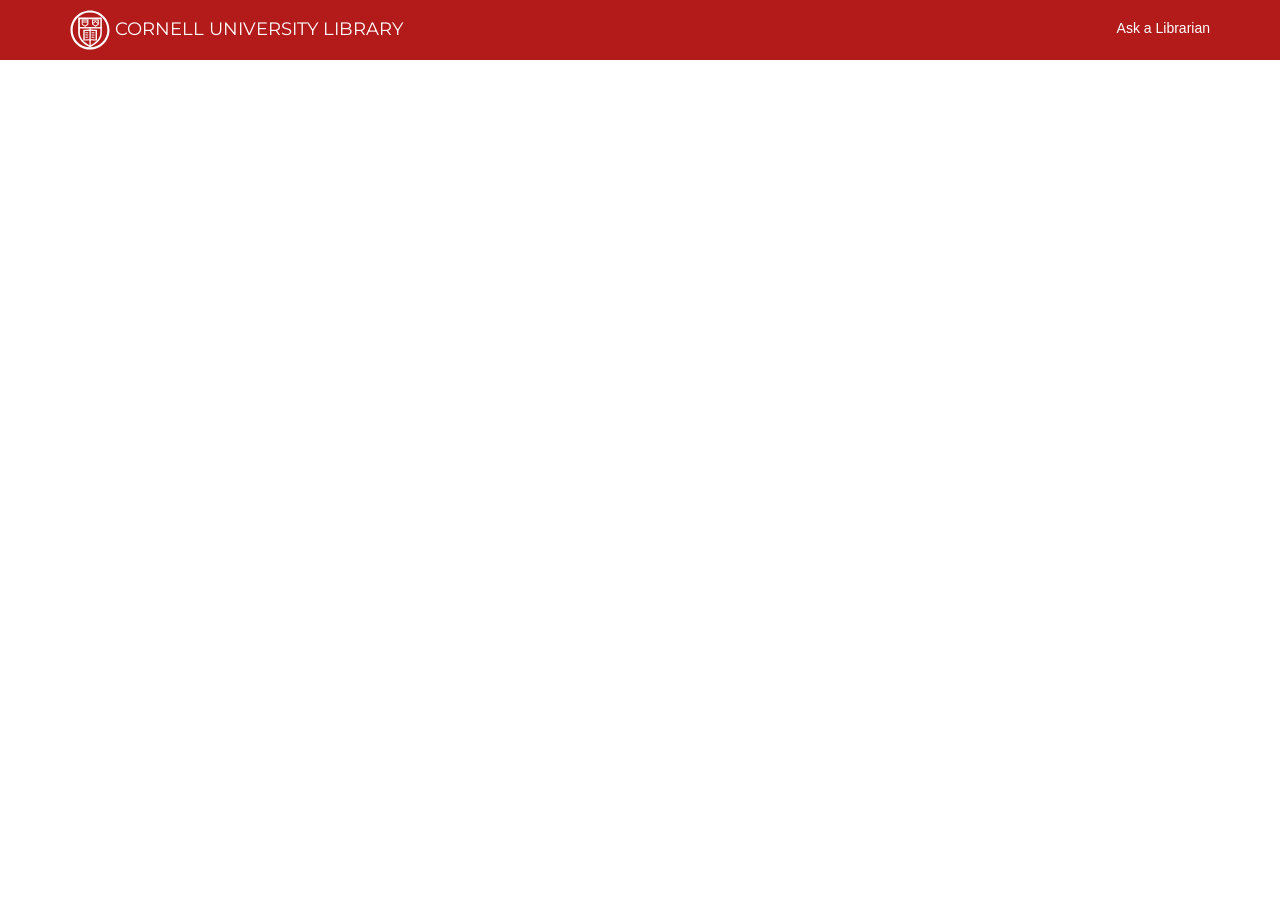
<file: option A - banner/index.html>
<!DOCTYPE html>
<html lang="en">
  <head>
    <meta charset="utf-8">
    <meta http-equiv="X-UA-Compatible" content="IE=edge">
    <meta name="viewport" content="width=device-width, initial-scale=1">
    <!-- The above 3 meta tags *must* come first in the head; any other head content must come *after* these tags -->
    <meta name="description" content="">
    <meta name="author" content="">

    <title>Cornell e-resource branding</title>

    <!-- Bootstrap CSS for responsive grid -->
    <link href="css/bootstrap.min.css" rel="stylesheet">

    <!-- Custom styles for Cornell bar -->
    <link href="css/cornell.css" rel="stylesheet">

    <!-- link to Cornell University Library font -->
    <link href="https://fonts.googleapis.com/css?family=Montserrat" rel="stylesheet">

  </head>

  <body>

    <div class="cornell-brand" role="banner">
      <div class="container">
        <div class="row">
          <div class="col-xs-10 col-sm-8 cornell-logo">
            <!-- Image is embed as an SVG; a PNG has also been provided in the /img directory -->
            <a href="http://www.cornell.edu" class="cu-insignia"><embed src="img/cornell-reduced-insignia-white.svg" alt="Cornell University"></a>
            <a href="https://www.library.cornell.edu" class="cul-brand">Cornell University Library</a>
          </div>
          <div class="col-xs-2 col-sm-4 cornell-nav">
            <a href="https://www.library.cornell.edu/ask" class="hidden-xs">Ask a Librarian</a>
            <a href="https://www.library.cornell.edu/ask" class="visible-xs ask-button" title="Ask a Librarian" aria-label="Ask a Librarian">?</a>
          </div>
        </div>
      </div>
    </div>

  </body>
</html>
</file>
<file: option A - banner/css/cornell.css>
.cornell-brand {
	background: #b31b1b;
	padding: 5px 0;
}
.cornell-nav a {
	float: right;
	color: white;
	display: inline-block;
	margin-top: .2em;
	font-family: 'Helvetica Neue', 'Helvetica', 'Arial', sans-serif;
}
.cul-brand {
	font-family: 'Montserrat', 'Helvetica Neue', sans-serif;
	color: white;
	font-size: 12px;
	text-transform: uppercase;
	padding-top: .9em;
	display: block;
	padding-left: 3.75em;
}
.cul-brand:hover,
.cul-brand:active,
.cul-brand:focus,
.cornell-nav a:hover,
.cornell-nav a:active,
.cornell-nav a:focus {
	text-decoration: none;
	color: white;
}
.cu-insignia embed {
	height: 40px;
	width: auto;
	float: left;
}
.ask-button {
	display: block;
	background: #871818;
	padding: 7px 13px;
	font-size: 14px;
}
.cornell-logo {
	padding-left: 10px;
}

/* MEDIA QUERIES
 ------------------------- */

/* Small devices (tablets, 768px and up)*/
@media (min-width: 768px) { 
	.cornell-brand {
		padding: 10px 0;
	}
	.cul-brand {
		font-size: 18px;
		padding-top: .4em;
		padding-left: 2.5em;
	}
	.cornell-nav a {
		margin-top: .6em;
	}
	.cornell-logo {
		padding-left: 15px;
	}
}
</file>
<file: option A - banner/markup/css/cornell.css>
.cornell-brand {
	background: #b31b1b;
	padding: 5px 0;
}
.cornell-nav a {
	float: right;
	color: white;
	display: inline-block;
	margin-top: .2em;
	font-family: 'Helvetica Neue', 'Helvetica', 'Arial', sans-serif;
}
.cul-brand {
	font-family: 'Montserrat', 'Helvetica Neue', sans-serif;
	color: white;
	font-size: 12px;
	text-transform: uppercase;
	padding-top: .9em;
	display: block;
	padding-left: 3.75em;
}
.cul-brand:hover,
.cul-brand:active,
.cul-brand:focus,
.cornell-nav a:hover,
.cornell-nav a:active,
.cornell-nav a:focus {
	text-decoration: none;
	color: white;
}
.cu-insignia embed {
	height: 40px;
	width: auto;
	float: left;
}
.ask-button {
	display: block;
	background: #871818;
	padding: 7px 13px;
	font-size: 14px;
}
.cornell-logo {
	padding-left: 10px;
}

/* MEDIA QUERIES
 ------------------------- */

/* Small devices (tablets, 768px and up)*/
@media (min-width: 768px) { 
	.cornell-brand {
		padding: 10px 0;
	}
	.cul-brand {
		font-size: 18px;
		padding-top: .4em;
		padding-left: 2.5em;
	}
	.cornell-nav a {
		margin-top: .6em;
	}
	.cornell-logo {
		padding-left: 15px;
	}
}
</file>
